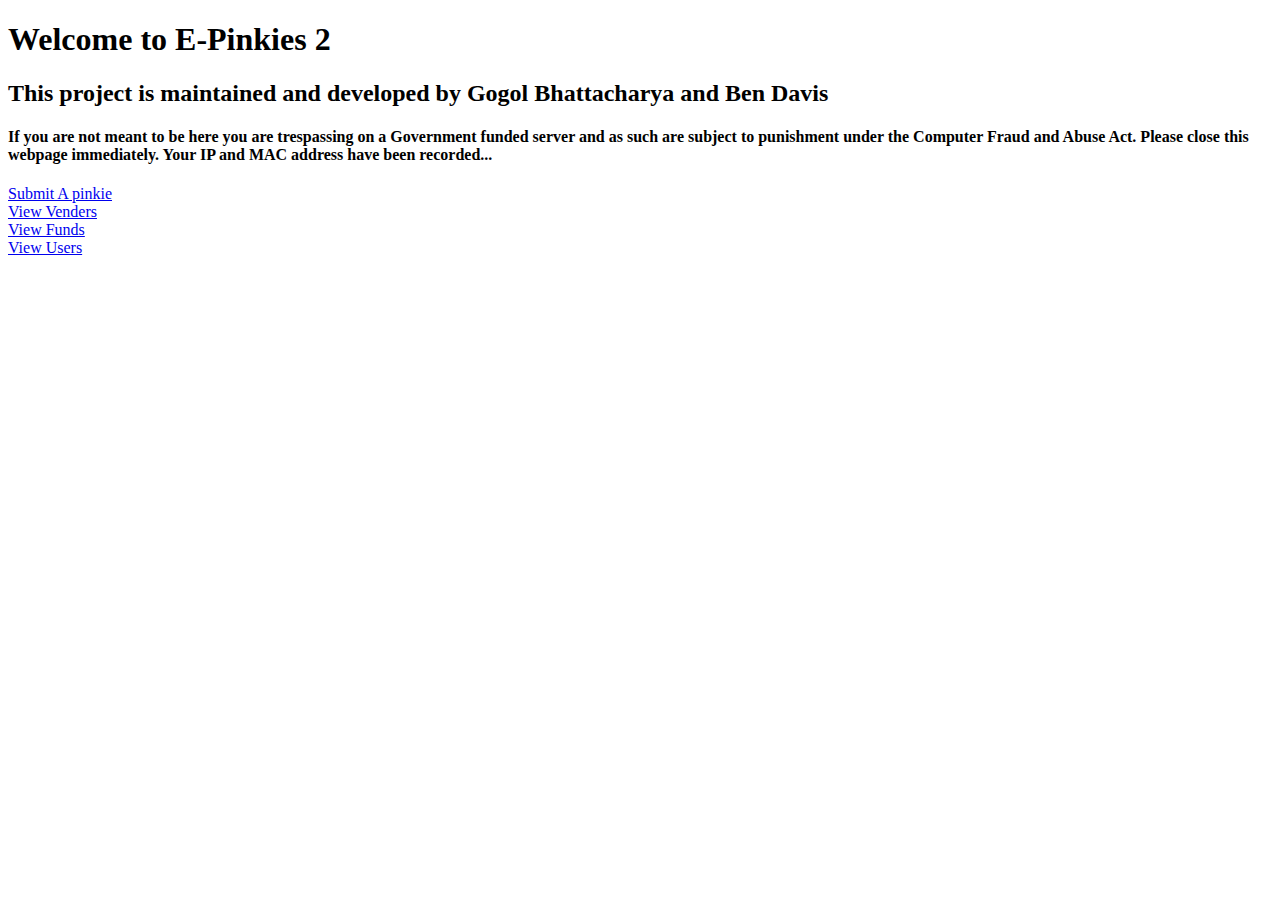
<file: index.html>
<!DOCTYPE HTML>
<html>
    <head>
        <title> EPinkies2 </title>
    </head>

    <body>
        <h1> Welcome to E-Pinkies 2 </h1>
        <h2> This project is maintained and developed by Gogol Bhattacharya and Ben Davis </h2>
        <h4> If you are not meant to be here you are trespassing on a Government funded server and as such are subject to punishment under the Computer Fraud and Abuse Act. Please close this webpage immediately. Your IP and MAC address have been recorded...</h4>
        <a href="./pinkie.html">Submit A pinkie </a> <br>
        <a href="./vender.php">View Venders </a> <br>
        <a href="./funds.php">View Funds </a> <br>
        <a href="./users.php">View Users </a> <br>
    </body>
</html>
</file>
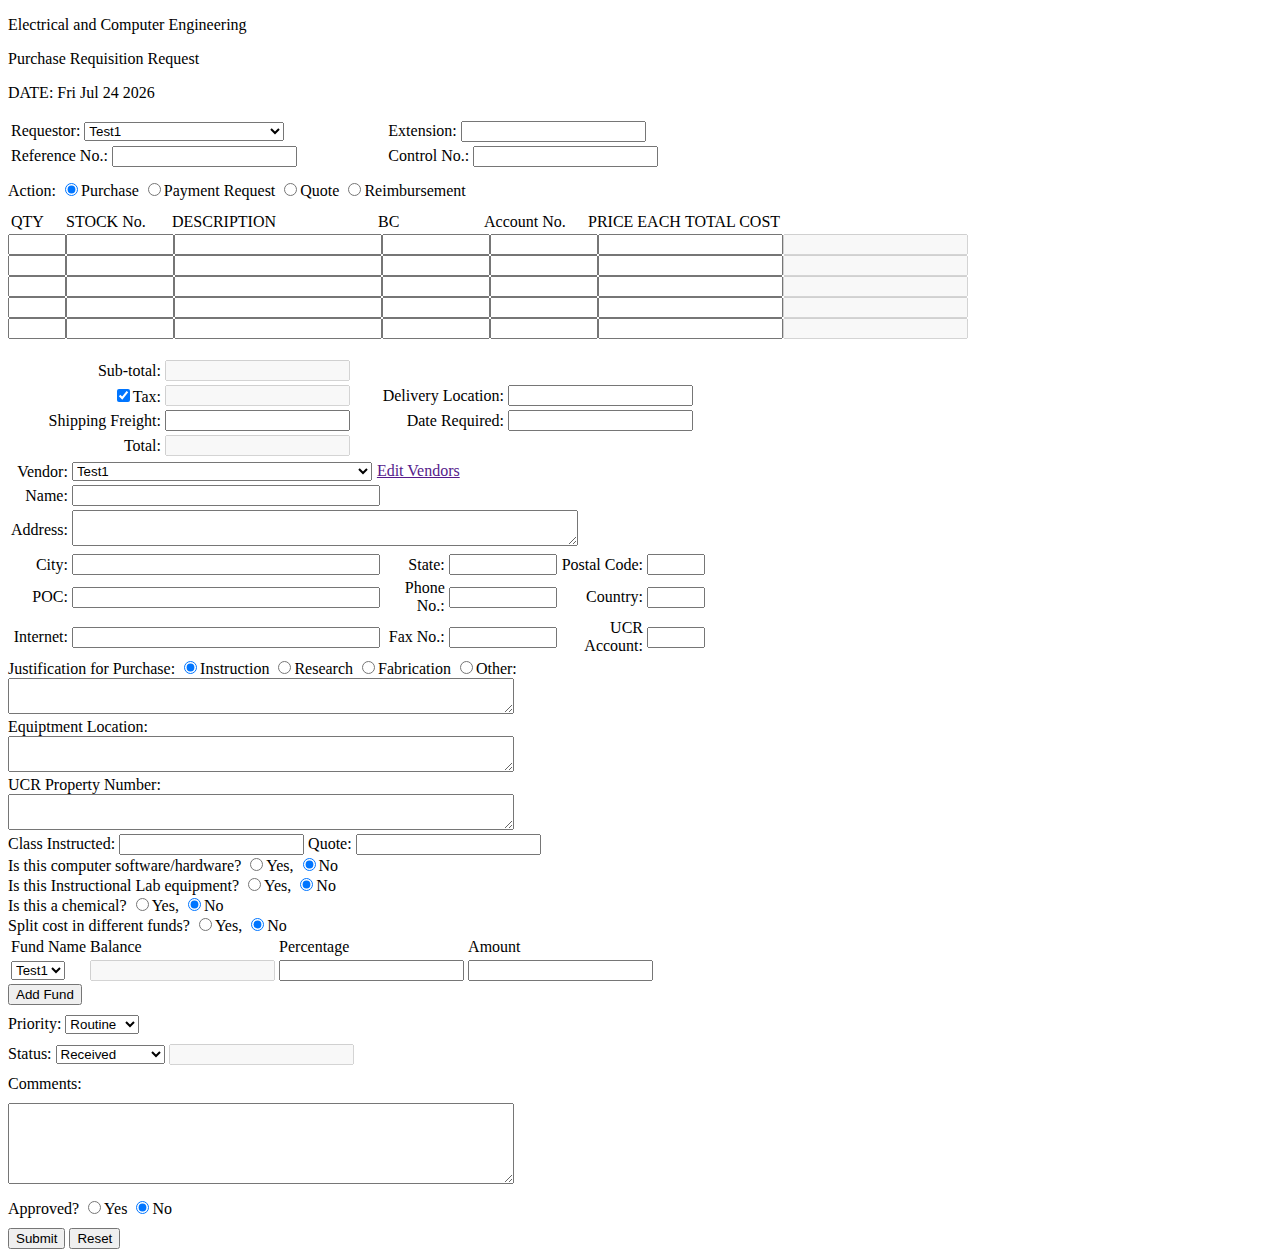
<file: pinkie-review.html>
<!DOCTYPE html>

<html lang="en-US">

<head>

  <meta charset="UTF-8">
  <link rel="stylesheet" href="styles.css">
  <title>Electical and Computer Engineering Purchase Requisition Form</title>
</head>



<body>

  <div class = "heading">
    <p>Electrical and Computer Engineering</p>
    <p>Purchase Requisition Request</p>
    <p id = "date">DATE:</p>
  </div>

  <form id="pinkieForm" method="post" action=""  target="_blank">

    <div class='prelim'>
      <table>
        <tr>
          <td>
          Requestor:<!--CHANGE TO SQL-->
            <select name = "requestor">
              <option value="test1">Test1</option>
              <option value="test2">Test2</option>
              <option value="test3">Test3</option>
            </select>
          </td>
          <td>
            Extension:<!--CHANGE TO SQL-->
            <input type="text" name="extension">
          </td>
        </tr>

        <tr>
          <td>
            Reference No.:
            <input type="text" name="refNum"></input>
          </td>
          <td>
            Control No.:
            <input type="text" name="controlNum"></input>
          </td>
        </tr>
      </table>

      <span class = "radials">
              Action:<!--CHANGE TO SQL-->
              <input type="radio" name="action" value="purchase" checked>Purchase
              <input type="radio" name="action" value="payment_request">Payment Request
              <input type="radio" name="action" value="quote">Quote
              <input type="radio" name="action" value="reimbursement">Reimbursement
      </span>
    </div>

    <div class = "objects" id= 'objects_'>
        <table>
          <tr>
            <td>QTY</td><td>STOCK No.</td><td>DESCRIPTION</td><td>BC</td><td>Account No.</td><td>PRICE EACH</td><td>TOTAL COST</td>
          </tr>
        </table>
        <span><input type="text" name="qty"><input type="text" name="stock"><input type="text" name="desc"><input type="text" name="BC"><input type="text" name="accountNo"><input type="text" name="price"><input type="text" name="total" disabled="true"><br></span>
        <span><input type="text" name="qty"><input type="text" name="stock"><input type="text" name="desc"><input type="text" name="BC"><input type="text" name="accountNo"><input type="text" name="price"><input type="text" name="total" disabled="true"><br></span>
        <span><input type="text" name="qty"><input type="text" name="stock"><input type="text" name="desc"><input type="text" name="BC"><input type="text" name="accountNo"><input type="text" name="price"><input type="text" name="total" disabled="true"><br></span>
        <span><input type="text" name="qty"><input type="text" name="stock"><input type="text" name="desc"><input type="text" name="BC"><input type="text" name="accountNo"><input type="text" name="price"><input type="text" name="total" disabled="true"><br></span>
        <span><input type="text" name="qty"><input type="text" name="stock"><input type="text" name="desc"><input type="text" name="BC"><input type="text" name="accountNo"><input type="text" name="price"><input type="text" name="total" disabled="true"><br></span>
    </div>
    <br>
    <div class = "totals">
      <table>
        <tr>
          <td>Sub-total:</td><td><input type="text" name ="sub-total" disabled></td><td></td><td></td>
        </tr>
        <tr>
          <td><input type="checkbox" name="tax" value="tax" checked>Tax:</td><td><input type="text" name ="tax" disabled></td><td>Delivery Location:</td><td><input type="text" name ="location"></td>
        </tr>
        <tr>
          <td>Shipping Freight:</td><td><input type="text" name ="shipping"></td><td>Date Required:</td><td><input type="text" name ="date-required"></td>
        </tr>
        <tr>
          <td>Total:</td><td><input type="text" name ="total-price" disabled></td><td></td><td></td>
        </tr>
      </table>
    </div>

    <div class = "vendors">
      <table>
        <tr>
          <td>Vendor:</td><td colspan="5"><select name = "vendor"><option value="test1">Test1</option></select><a href=''>Edit Vendors</a></td>
        </tr>
        <tr>
          <td>Name:</td><td colspan="5"><input type="text" name ="name">
        </tr>
        <tr>
          <td>Address:</td><td colspan="5"><textarea name ="address"></textarea></td>
        </tr>
        <tr>
          <td>City:</td><td><input type="text" name ="city"></td><td>State:</td><td><input type="text" name ="state"></td><td>Postal Code:</td><td><input type="text" name ="zip"></td>
        </tr>
        <tr>
          <td>POC:</td><td><input type="text" name ="POC"></td><td>Phone No.:</td><td><input type="text" name ="phone"></td><td>Country:</td><td><input type="text" name ="country"></td>
        </tr>
        <tr>
          <td>Internet:</td><td><input type="text" name ="internet"></td><td>Fax No.:</td><td><input type="text" name ="fax"></td><td>UCR Account:</td><td><input type="text" name ="account"></td>
        </tr>
      </table>
    </div>

    <div class = "questions">
      <span>Justification for Purchase:
        <input type="radio" name="justification" value="instruction" checked>Instruction
        <input type="radio" name="justification" value="research">Research
        <input type="radio" name="justification" value="fabrication">Fabrication
        <input type="radio" name="justification" value="other">Other:
      </span>
      <span><textarea name = "jop-text"></textarea></span>
      <span>Equiptment Location:</span>
      <span><textarea name = "equip-loc"></textarea></span>
      <span>UCR Property Number:</span>
      <span><textarea name = "ucr-prop-num"></textarea></span>
      <span>Class Instructed:
        <input type='text' name="class">
        Quote:
        <input type='text' name='quote'>
      </span>
      <span>Is this computer software/hardware?
        <input type="radio" name="computer" value="yes">Yes,
        <input type="radio" name="computer" value="no" checked>No
      </span>
      <span>Is this Instructional Lab equipment?
        <input type="radio" name="lab" value="yes">Yes,
        <input type="radio" name="lab" value="no" checked>No
      </span>
      <span>Is this a chemical?
        <input type="radio" name="chemical" value="yes">Yes,
        <input type="radio" name="chemical" value="no" checked>No
      </span>
    </div>

    <div class='funds'>
      <span>Split cost in different funds?
        <input type="radio" name="funds" value="yes">Yes,
        <input type="radio" name="funds" value="no" checked>No
      </span>
      <div id="dynamic_funds">
        <table id="funds_tbl">
          <tr>
            <td>Fund Name </td><td>Balance</td><td>Percentage</td><td>Amount</td><td></td>
          </tr>
          <tr>
            <td>
              <select name = "fname">
                <option value="Test1">Test1</option>
              </select>
            </td>
            <td><input type="text" name="balance" disabled></td><td><input type="text" name="percentage"></td><td><input type="text" name="amount[]"></td><td></td>
          </tr>
        </table>
        <input type="button" id="add_fund_" value="Add Fund" onclick="add_fund(this)">
      </div>
    </div>

    <div class="final_business">
      <span>
        Priority:
          <select name = "priority">
            <option value="Expedite">Expedite</option>
            <option value="Urgent">Urgent</option>
            <option value="Routine" selected>Routine</option>
            <option value="Cancel">Cancel</option>
            <option value="Hold">Hold</option>
          </select>
      </span>

      <span>
        Status:
          <select name = "status">
            <option value="AFI">AFI</option>
            <option value="Archived">Archived</option>
            <option value="Cancelled">Cancelled</option>
            <option value="Partial-Receipt">Partial Receipt</option>
            <option value="Received" selected>Received</option>
            <option value="Dispatched">Dispatched</option>
            <option value="Processed">Processed</option>
            <option value="Other">Other</option>
          </select>
          <input type="text" name="status-other" disabled="yes">
          <span>Comments:</span>
          <span><textarea name = "comments"></textarea></span>
      </span>

      <span>
        Approved?
        <input type="radio" name="approved" value="yes">Yes
        <input type="radio" name="approved" value="no" checked>No
      </span>
      
      <span>
        <input type="submit" value="Submit" id="submitButton">
        <input type="button" value="Reset" id="reset">
      </span>



    </div>

  </form>

  <script src="https://ajax.googleapis.com/ajax/libs/jquery/2.1.4/jquery.min.js"></script>
  <script src="scripts.js"></script>

</body>
</html>
</file>
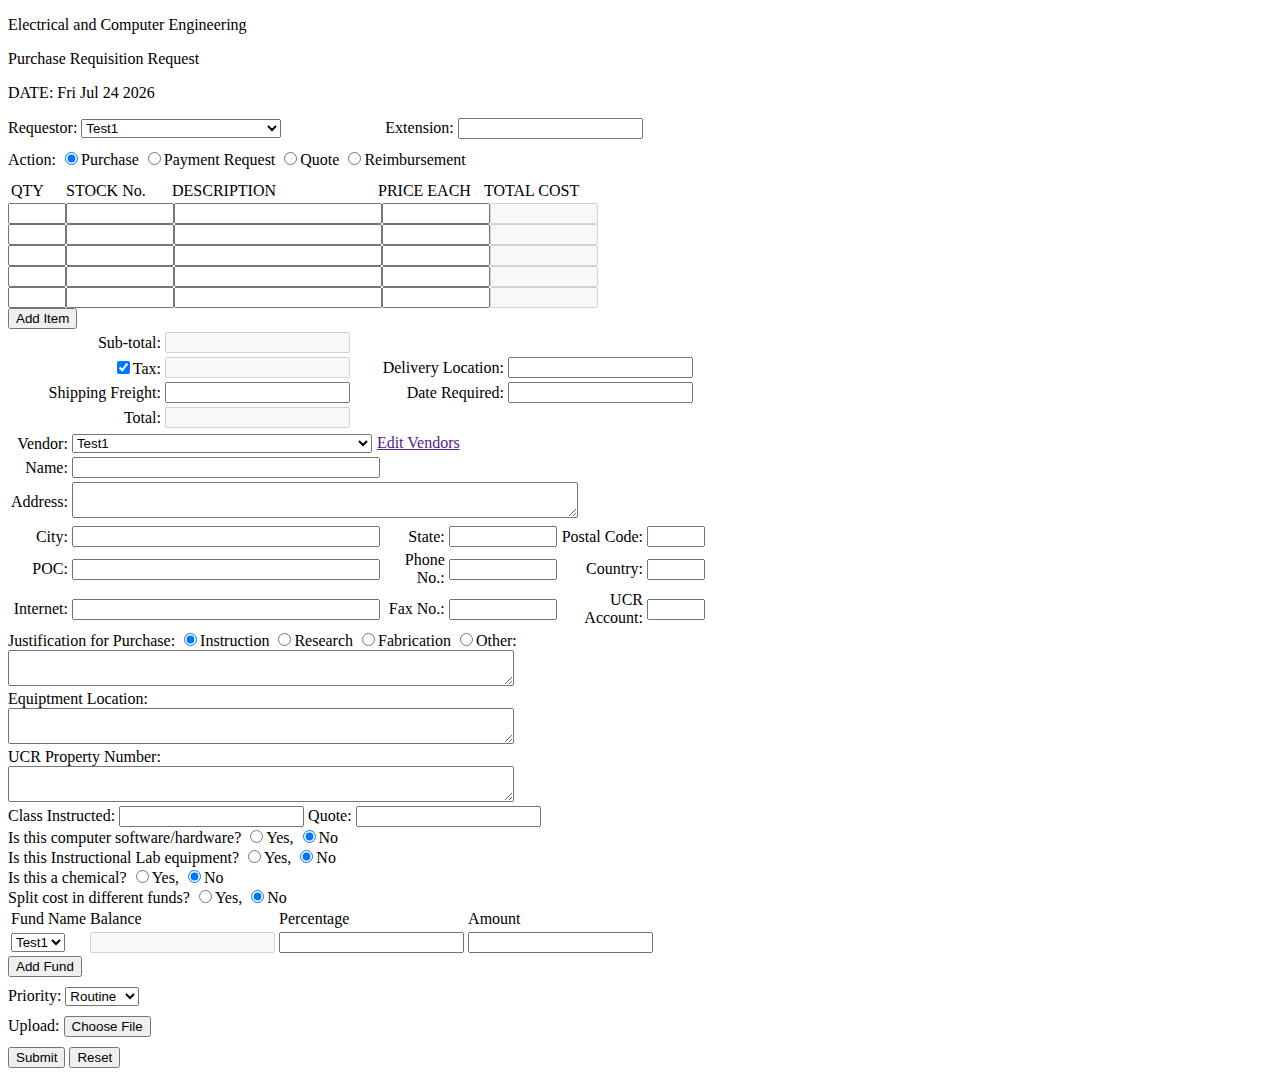
<file: pinkie.html>
<!DOCTYPE html>

<html lang="en-US">

<head>

  <meta charset="UTF-8">
  <link rel="stylesheet" href="styles.css">
  <title>Electical and Computer Engineering Purchase Requisition Form</title>
</head>



<body>

  <div class = "heading">
    <p>Electrical and Computer Engineering</p>
    <p>Purchase Requisition Request</p>
    <p id = "date">DATE:</p>
  </div>

  <form id="pinkieForm" method="post" action="http://107.170.228.14/pinkies/cgi-bin/formHandler.py"  target="_blank">

  <div class='prelim'>
    <span>
      Requestor:
        <select name = "requestor">
          <option value="test1">Test1</option>
          <option value="test2">Test2</option>
          <option value="test3">Test3</option>
        </select>

      Extension:
        <input type="text" name="extension">
    </span>

    <span class = "radials">
            Action:
            <input type="radio" name="action" value="purchase" checked>Purchase
            <input type="radio" name="action" value="payment_request">Payment Request
            <input type="radio" name="action" value="quote">Quote
            <input type="radio" name="action" value="reimbursement">Reimbursement
    </span>
  </div>

  <div class = "objects" id= 'objects_'>
      <table>
        <tr>
          <td>QTY</td><td>STOCK No.</td><td>DESCRIPTION</td><td>PRICE EACH</td><td>TOTAL COST</td>
        </tr>
      </table>
      <span><input type="text" name="qty"><input type="text" name="stock"><input type="text" name="desc"><input type="text" name="price"><input type="text" name="total" disabled="true"><br></span>
      <span><input type="text" name="qty"><input type="text" name="stock"><input type="text" name="desc"><input type="text" name="price"><input type="text" name="total" disabled="true"><br></span>
      <span><input type="text" name="qty"><input type="text" name="stock"><input type="text" name="desc"><input type="text" name="price"><input type="text" name="total" disabled="true"><br></span>
      <span><input type="text" name="qty"><input type="text" name="stock"><input type="text" name="desc"><input type="text" name="price"><input type="text" name="total" disabled="true"><br></span>
      <span><input type="text" name="qty"><input type="text" name="stock"><input type="text" name="desc"><input type="text" name="price"><input type="text" name="total" disabled="true"><br></span>
  </div>
    <input type="button" id="add_line_" value="Add Item" onclick="add_line(this)">

  <div class = "totals">
    <table>
      <tr>
        <td>Sub-total:</td><td><input type="text" name ="sub-total" disabled></td><td></td><td></td>
      </tr>
      <tr>
        <td><input type="checkbox" name="tax" value="tax" checked>Tax:</td><td><input type="text" name ="tax" disabled></td><td>Delivery Location:</td><td><input type="text" name ="location"></td>
      </tr>
      <tr>
        <td>Shipping Freight:</td><td><input type="text" name ="shipping"></td><td>Date Required:</td><td><input type="text" name ="date-required"></td>
      </tr>
      <tr>
        <td>Total:</td><td><input type="text" name ="total-price" disabled></td><td></td><td></td>
      </tr>
    </table>
  </div>

  <div class = "vendors">
    <table>
      <tr>
        <td>Vendor:</td><td colspan="5"><select name = "vendor"><option value="test1">Test1</option></select><a href=''>Edit Vendors</a></td>
      </tr>
      <tr>
        <td>Name:</td><td colspan="5"><input type="text" name ="name">
      </tr>
      <tr>
        <td>Address:</td><td colspan="5"><textarea name ="address"></textarea></td>
      </tr>
      <tr>
        <td>City:</td><td><input type="text" name ="city"></td><td>State:</td><td><input type="text" name ="state"></td><td>Postal Code:</td><td><input type="text" name ="zip"></td>
      </tr>
      <tr>
        <td>POC:</td><td><input type="text" name ="POC"></td><td>Phone No.:</td><td><input type="text" name ="phone"></td><td>Country:</td><td><input type="text" name ="country"></td>
      </tr>
      <tr>
        <td>Internet:</td><td><input type="text" name ="internet"></td><td>Fax No.:</td><td><input type="text" name ="fax"></td><td>UCR Account:</td><td><input type="text" name ="account"></td>
      </tr>
    </table>
  </div>

  <div class = "questions">
    <span>Justification for Purchase:
      <input type="radio" name="justification" value="instruction" checked>Instruction
      <input type="radio" name="justification" value="research">Research
      <input type="radio" name="justification" value="fabrication">Fabrication
      <input type="radio" name="justification" value="other">Other:
    </span>
    <span><textarea name = "jop-text"></textarea></span>
    <span>Equiptment Location:</span>
    <span><textarea name = "equip-loc"></textarea></span>
    <span>UCR Property Number:</span>
    <span><textarea name = "ucr-prop-num"></textarea></span>
    <span>Class Instructed:
      <input type='text' name="class">
      Quote:
      <input type='text' name='quote'>
    </span>
    <span>Is this computer software/hardware?
      <input type="radio" name="computer" value="yes">Yes,
      <input type="radio" name="computer" value="no" checked>No
    </span>
    <span>Is this Instructional Lab equipment?
      <input type="radio" name="lab" value="yes">Yes,
      <input type="radio" name="lab" value="no" checked>No
    </span>
    <span>Is this a chemical?
      <input type="radio" name="chemical" value="yes">Yes,
      <input type="radio" name="chemical" value="no" checked>No
    </span>
  </div>

  <div class='funds'>
    <span>Split cost in different funds?
      <input type="radio" name="funds" value="yes">Yes,
      <input type="radio" name="funds" value="no" checked>No
    </span>
    <div id="dynamic_funds">
      <table id="funds_tbl">
        <tr>
          <td>Fund Name </td><td>Balance</td><td>Percentage</td><td>Amount</td><td></td>
        </tr>
        <tr>
          <td>
            <select name = "fname">
              <option value="Test1">Test1</option>
            </select>
          </td>
          <td><input type="text" name="balance" disabled></td><td><input type="text" name="percentage"></td><td><input type="text" name="amount[]"></td><td></td>
        </tr>
      </table>
      <input type="button" id="add_fund_" value="Add Fund" onclick="add_fund(this)">
    </div>
  </div>

  <div class="final_business">
    <span>
      Priority:
        <select name = "priority">
          <option value="Expedite">Expedite</option>
          <option value="Urgent">Urgent</option>
          <option value="Routine" selected>Routine</option>
          <option value="Cancel">Cancel</option>
          <option value="Hold">Hold</option>
        </select>
    </span>

    <span>
      Upload:
        <input type="button" value="Choose File" id="upload">
    </span>

    <span>
      <input type="submit" value="Submit" id="submitButton">
      <input type="button" value="Reset" id="reset">
    </span>

  </div>

  </form>


  <script src="https://ajax.googleapis.com/ajax/libs/jquery/2.1.4/jquery.min.js"></script>
  <script src="scripts.js"></script>

</body>
</html>
</file>
<file: styles.css>
.heading p{
  display: block;
}

.prelim span{
  margin-top: 10px;
  margin-bottom: 10px;
  display: block;
}

.prelim select{
  margin-right: 100px;
  width: 200px;
}

/*.prelim span p:nth-child(2){
  float:right;
}*/

.extension_form {
  margin-left: 200px;
  display:inline;
}

#add_line {
  margin-bottom: 10px;
}

#add_line:hover {
  color:blue;
  cursor:pointer;
}

.objects table tr td:nth-child(1){
  width:51px;
}

.objects table tr td:nth-child(2){
  width:102px;
}

.objects table tr td:nth-child(3){
  width:202px;
}

.objects table tr td:nth-child(4){
  width:102px;
}

.objects table tr td:nth-child(5){
  width:100px;
}

.objects input{
  display: inline;
}

.objects span input:nth-child(1){
  width:50px;
}

.objects span input:nth-child(2){
  width:100px;
}

.objects span input:nth-child(3){
  width:200px;
}

.objects span input:nth-child(4){
  width:100px;
}

.objects span input:nth-child(5){
  width:100px;
}

.totals table tr td:nth-child(1){
  width:150px;
  text-align: right;
}

.totals table tr td:nth-child(3){
  width:150px;
  text-align: right;
}

.vendors table{
  width:700px;
}

.vendors table textarea{
  width:500px;
}

.vendors select{
  width: 300px;
  margin-right: 5px;
}

.vendors table tr td:nth-child(odd){
  text-align: right;
}

.vendors table tr td:nth-child(2) input{
  width: 300px;
}

.vendors table tr td:nth-child(4) input{
  width: 100px;
}

.vendors table tr td:nth-child(6) input{
  width: 50px;
}

.questions span{
  display: block;
}

.questions span textarea{
  width: 500px;
}

.final_business span {
  display: block;
  margin-top: 10px;
}

.final_business textarea{
  width: 500px;
  height: 75px;
}
</file>
